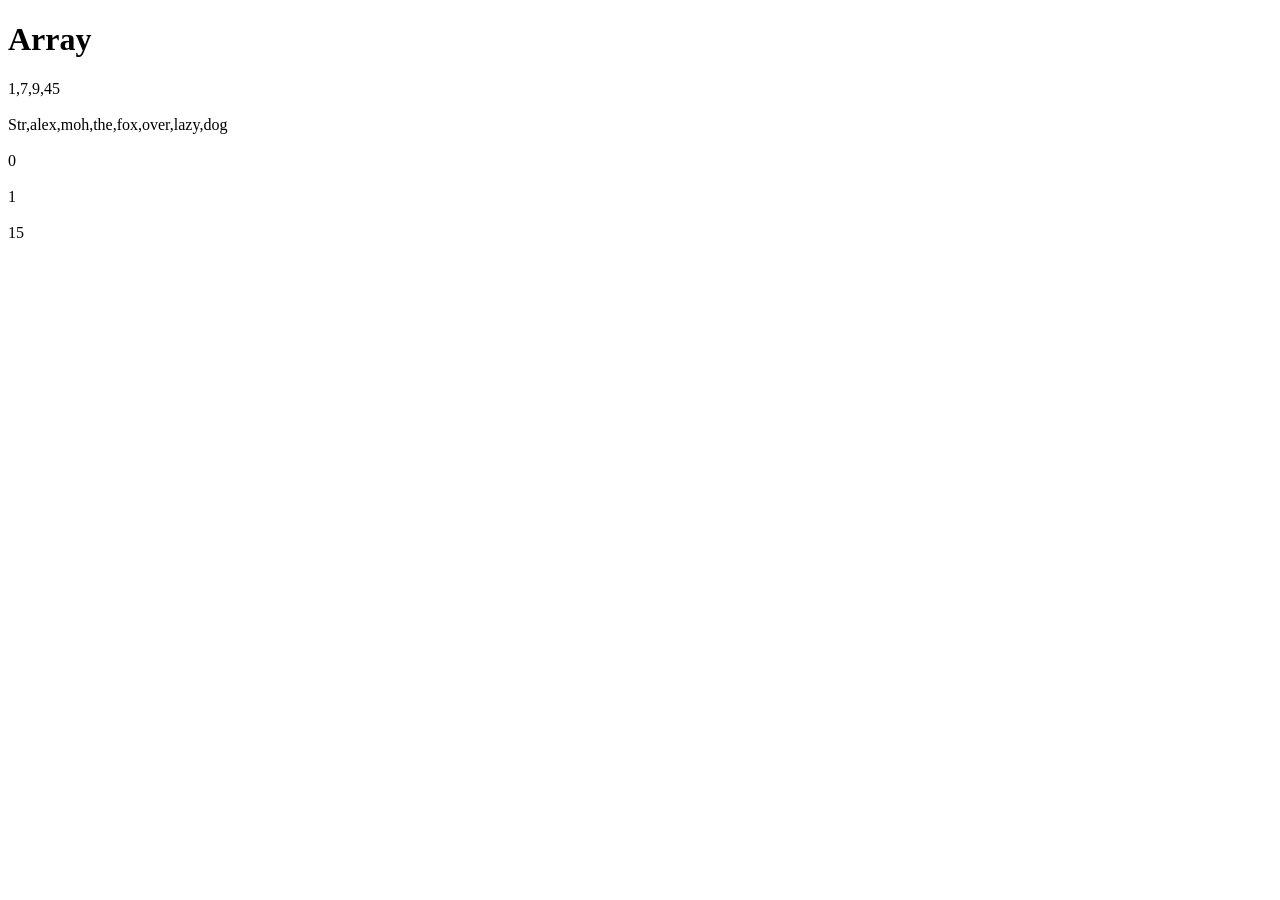
<file: Mar21/P1/Index.html>
<!DOCTYPE html>
<html lang="en">

<head>
  <link rel="icon" type="png/image" href="https://www.stickpng.com/assets/images/5847eb76cef1014c0b5e484f.png">
  <meta charset="UTF-8">
  <meta name="viewport" content="width=device-width, initial-scale=1.0">
  <meta http-equiv="X-UA-Compatible" content="ie=edge">
  <title>JavaScript</title>
</head>

<body>
  <h1>Array</h1>
  <script src="array.js"></script>
</body>

</html>
</file>
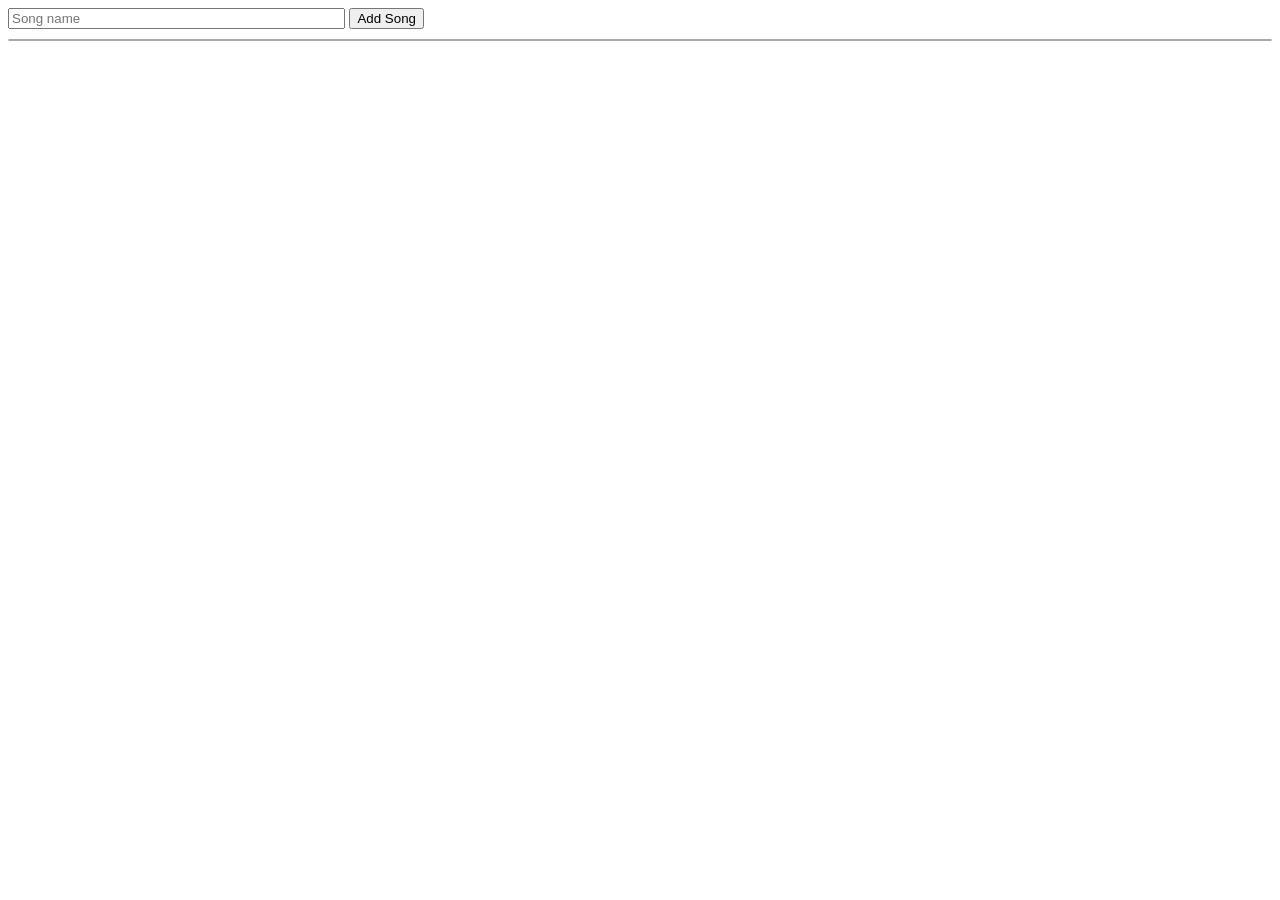
<file: Mar23/optionalTask.html>
<!DOCTYPE html>
<html lang="en">
<head>
    <meta charset="UTF-8">
    <title>Exercise: Playlist</title>
    <link rel="stylesheet" href="optionalTask.css">
    <script>
        function handleButtonClick() {
            var textInput = document.getElementById("songTextInput");
            var songName = textInput.value;

            if (songName == "") {
                alert("Please enter a song");
            }
            else {
                var li = document.createElement("li");
                li.innerHTML = songName;
                var ul = document.getElementById("playlist");
                ul.appendChild(li);
            }
        }

        window.onload = function () {
            document.getElementById("addButton").onclick = handleButtonClick;

        }
    </script>
</head>
<body>

<form>
    <input type="text" id="songTextInput" size="40" placeholder="Song name">
    <input type="button" id="addButton" value="Add Song">
</form>

<ul id="playlist">
</ul>

</body>
</html>
</file>
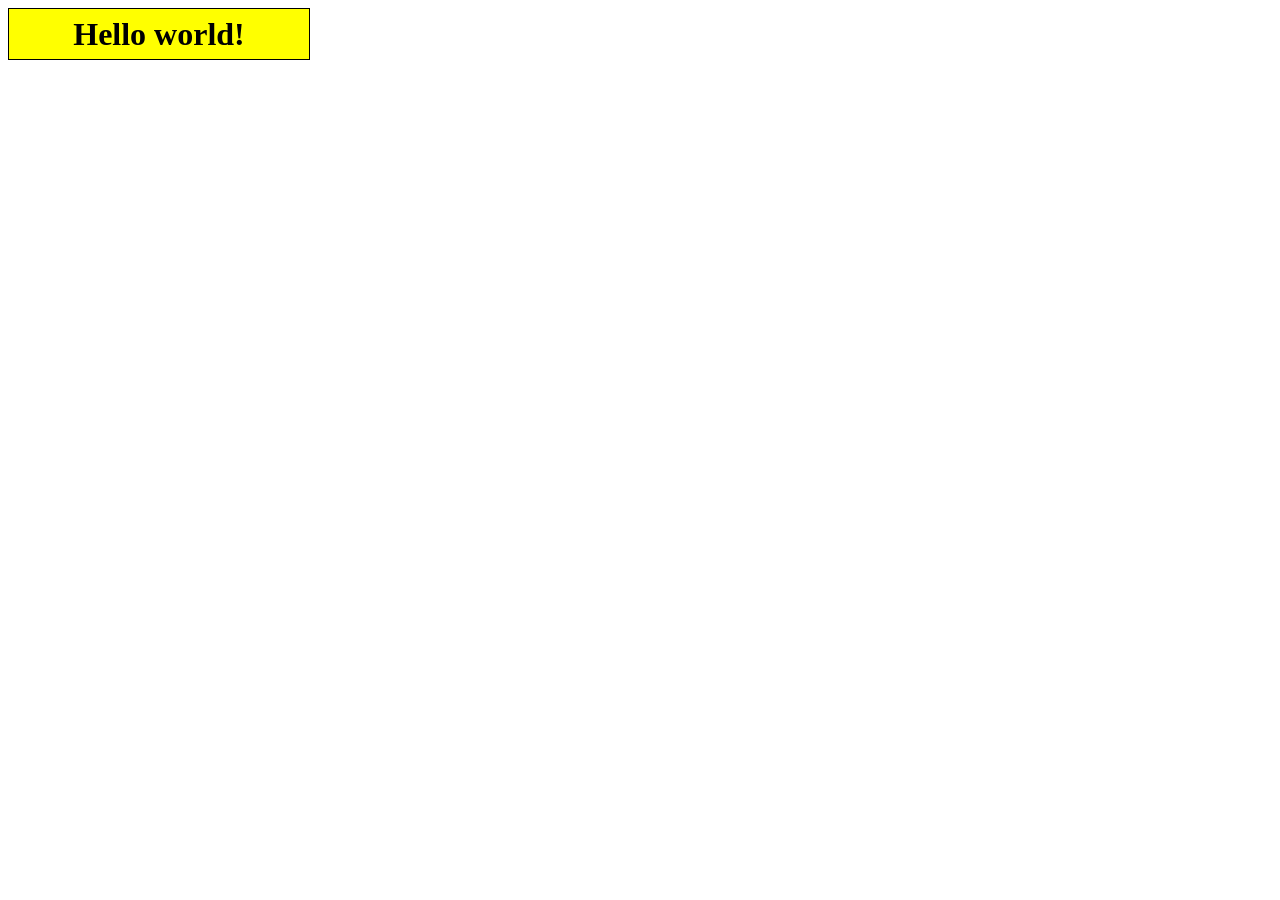
<file: Mar23/Task1.html>
<!DOCTYPE html>
<html lang="en">
<head>
    <meta charset="UTF-8">
    <title>Exercise #1</title>
    <style>
        #box {
            width: 300px;
            height: 50px;
            line-height: 50px; /* for vertical alignment of text */
            text-align: center;
            border: 1px solid black;
            background-color: yellow;
            font-size: 2em;
            font-weight: bold;
        }
    </style>
    <script>
        function change(element, text) {
            element.innerHTML = text;
        }
    </script>
</head>
<body>
<div id="box"
    onmouseover="change(this, 'Can I help you?');"
    onmouseout="change(this, 'Hello world!');">
    Hello world!
</div>
</body>
</html>
</file>
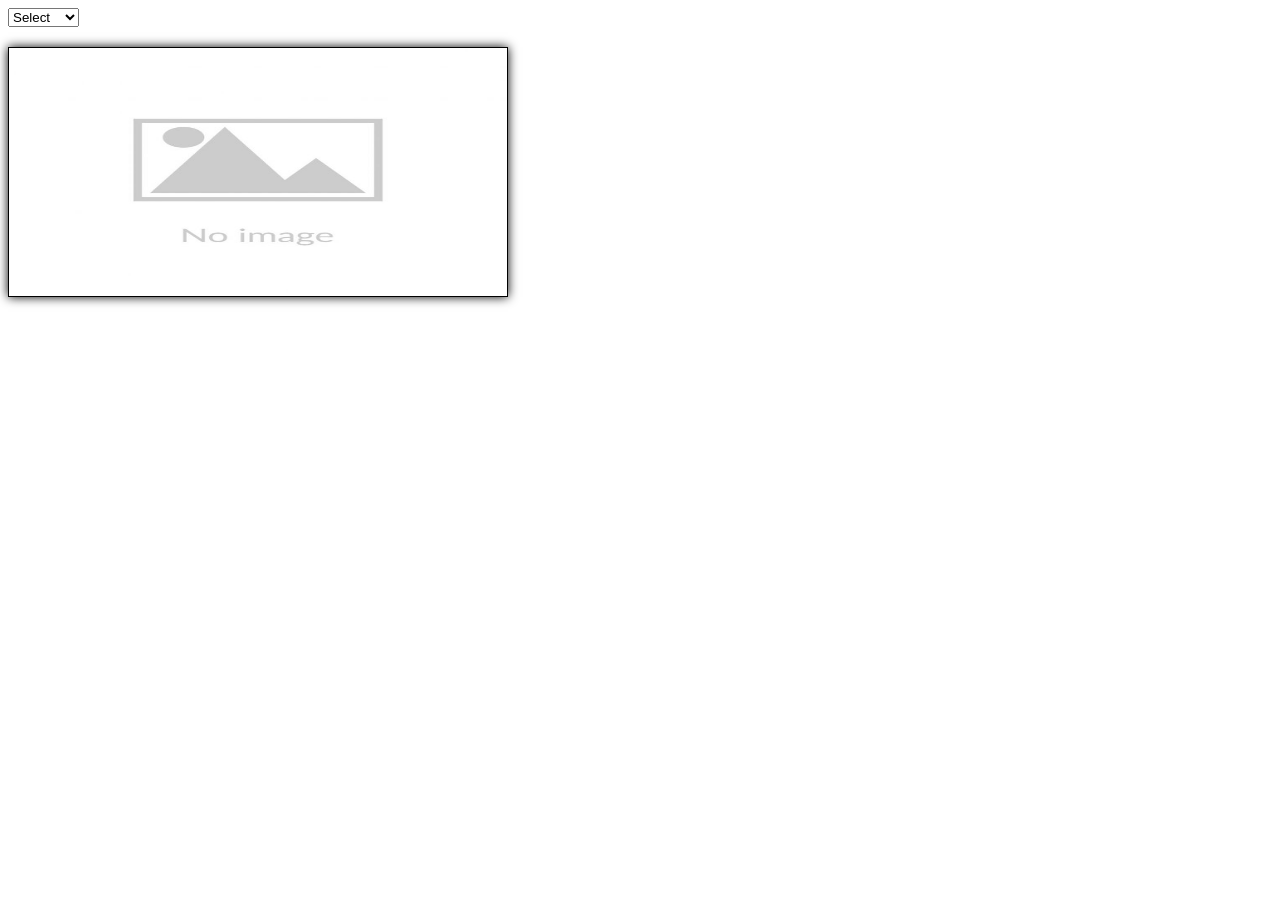
<file: Mar23/Task3.html>
<!DOCTYPE html>
<html lang="en">
<head>
    <meta charset="UTF-8">
    <meta http-equiv="X-UA-Compatible" content="IE=edge">
    <meta name="viewport" content="width=device-width, initial-scale=1.0">
    <title>Exercise #3</title>
    <style>
        #img{
            width: 500px;
            height: 250px;
            box-sizing: border-box;
            box-shadow: 0px 0px 10px black;
            margin-top: 20px;
        }
    </style>
    <script>
        function changeImage() {
            let s = document.getElementById("country");
            let img = document.getElementById("img");
            img.src = "img/" + s.options[s.selectedIndex].value;
            img.alt = s.options[s.selectedIndex].text;
        }
    </script>
</head>
<body>
<form name="form">
    <select name="country" id="country" onchange="changeImage();">
        <option value="noImage.jpg">Select</option>
        <option value="norwayFlag.jpg">Norway</option>
        <option value="swedenFlag.jpg">Sweden</option>
    </select>
</form>
<img id="img" src="img/noImage.jpg" style="border: 1px solid black" alt="No image selected"/>
</body>
</html>
</file>
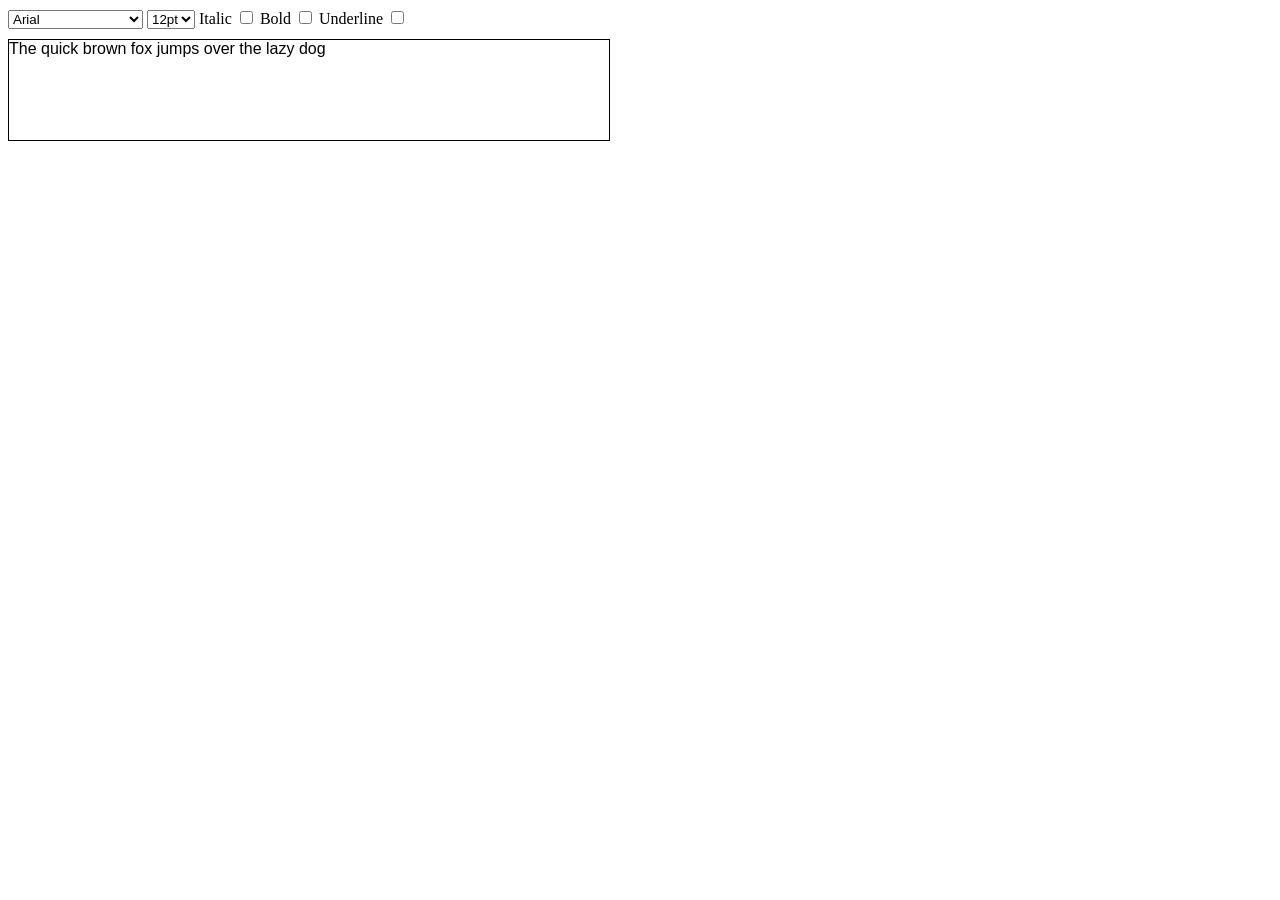
<file: Mar23/Task4.html>
<!DOCTYPE html>
<html lang="en">
<head>
    <meta charset="UTF-8">
    <title>Exercise #4</title>
    <style>
        div {
            width: 600px;
            height: 100px;
            border: 1px solid black;
            margin-top: 10px;
            font-family: Arial;
            font-size: 12pt;
        }
    </style>
    <script>
        function changeFontFamily() {
            var text = document.getElementById("text");
            var ff = document.getElementById("font_family");
            text.style.fontFamily = ff.value;
        }

        function changeFontSize() {
            var text = document.getElementById("text");
            var fs = document.getElementById("font_size");
            text.style.fontSize = fs.value;
        }

        function changeFontItalic() {
            var text = document.getElementById("text");
            var i = document.getElementById("font_italic").checked;
            text.style.fontStyle = (i ? "italic" : "normal");
        }

        function changeFontBold() {
            var text = document.getElementById("text");
            var b = document.getElementById("font_bold").checked;
            text.style.fontWeight = (b ? "bold" : "normal");
        }

        function changeFontUnderline() {
            var text = document.getElementById("text");
            var u = document.getElementById("font_underline").checked;
            text.style.textDecoration = (u ? "underline" : "none");
        }

    </script>
</head>
<body>
<form name="form">
    <select name="font_family" id="font_family" onchange="changeFontFamily();">
        <option value="Arial" selected>Arial</option>
        <option value="Verdana">Verdana</option>
        <option value="Helvetica">Helvetica</option>
        <option value="Times New Roman">Times New Roman</option>
        <option value="Courier New">Courier New</option>
    </select>
    <select name="font_size" id="font_size" onchange="changeFontSize();">
        <option value="8pt">8pt</option>
        <option value="10pt">10pt</option>
        <option value="12pt" selected>12pt</option>
        <option value="14pt">14pt</option>
        <option value="16pt">16pt</option>
    </select>
    <label>Italic <input type="checkbox" name="font_italic" id="font_italic" onchange="changeFontItalic();"></label>
    <label>Bold <input type="checkbox" name="font_bold" id="font_bold"  onchange="changeFontBold();"></label>
    <label>Underline <input type="checkbox" name="font_underline" id="font_underline" onchange="changeFontUnderline();"></label>
</form>

<div id="text">The quick brown fox jumps over the lazy dog</div>
</body>
</html>
</file>
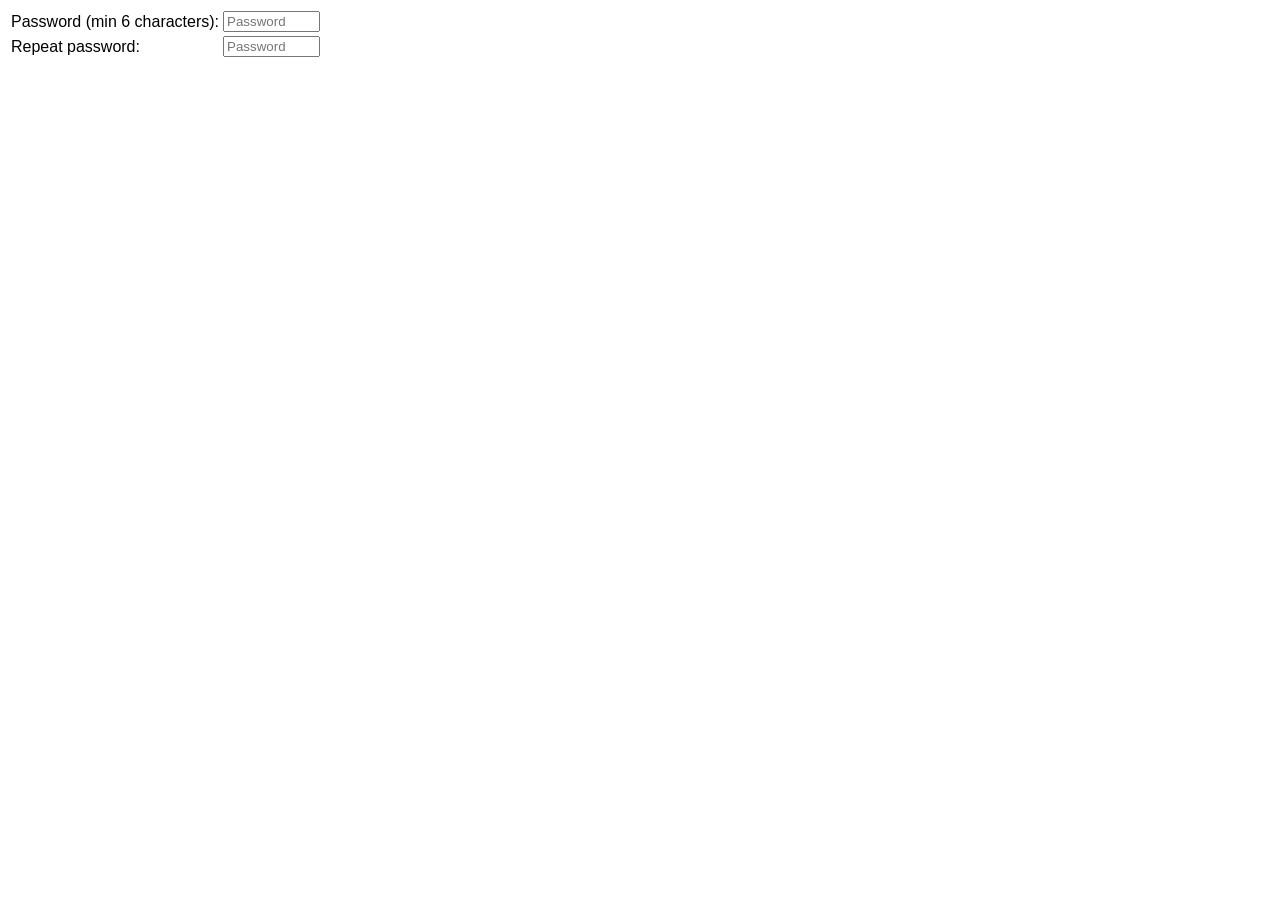
<file: Mar23/Task5.html>
<!DOCTYPE html>
<html lang="en">
<head>
    <meta charset="UTF-8">
    <title>Exercise #5: Input check</title>
    <style>
        * {
            font-family: Arial, sans-serif;
        }

        .err {
            color: red;
            font-size: 0.7em;
        }
    </style>
    <script>
        function checkPasswords() {
            var pw1 = document.getElementById("password1").value;
            var pw2 = document.getElementById("password2").value;
            var pw1check = document.getElementById("pw1_check");
            var pw2check = document.getElementById("pw2_check");

            var isError = false;
            if (pw1.length > 0) {
                if (pw1.length < 6) {
                    pw1check.innerHTML = "Too short";
                    isError = true;
                }
                else {
                    pw1check.innerHTML = "";
                }
                if (pw2.length > 0 && pw1 !== pw2) {
                    pw2check.innerHTML = "the two passwords don't match";
                    isError = true;
                }
                else {
                    pw2check.innerHTML = "";
                }
            }
            else {
                pw1check.innerHTML = "";
            }

            // show the submit button only if everything is OK
            var btn = document.getElementById("submitBtn");
            if (pw1.length > 0 && pw2.length > 0 && !isError) {
                btn.style.display = "";
            }
            else {
                btn.style.display = "none";
            }
        }

        window.onload = function () {
            // hide the submit button initially
            document.getElementById("submitBtn").style.display = "none";
        }
    </script>
</head>
<body>

<form name="pw">
    <table>
        <tr>
            <td>Password (min 6 characters):</td>
            <td><input type="password" name="password1" id="password1" size="10" placeholder="Password" onkeyup="checkPasswords()"></td>
            <td>
                <div id="pw1_check" class="err"></div>
            </td>
        </tr>
        <tr>
            <td>Repeat password:</td>
            <td><input type="password" name="password2" id="password2" size="10" placeholder="Password" onkeyup="checkPasswords()"></td>
            <td>
                <div id="pw2_check" class="err"></div>
            </td>
        </tr>
    </table>

    <input type="submit" value="Submit" id="submitBtn"/>
</form>

</body>
</html>
</file>
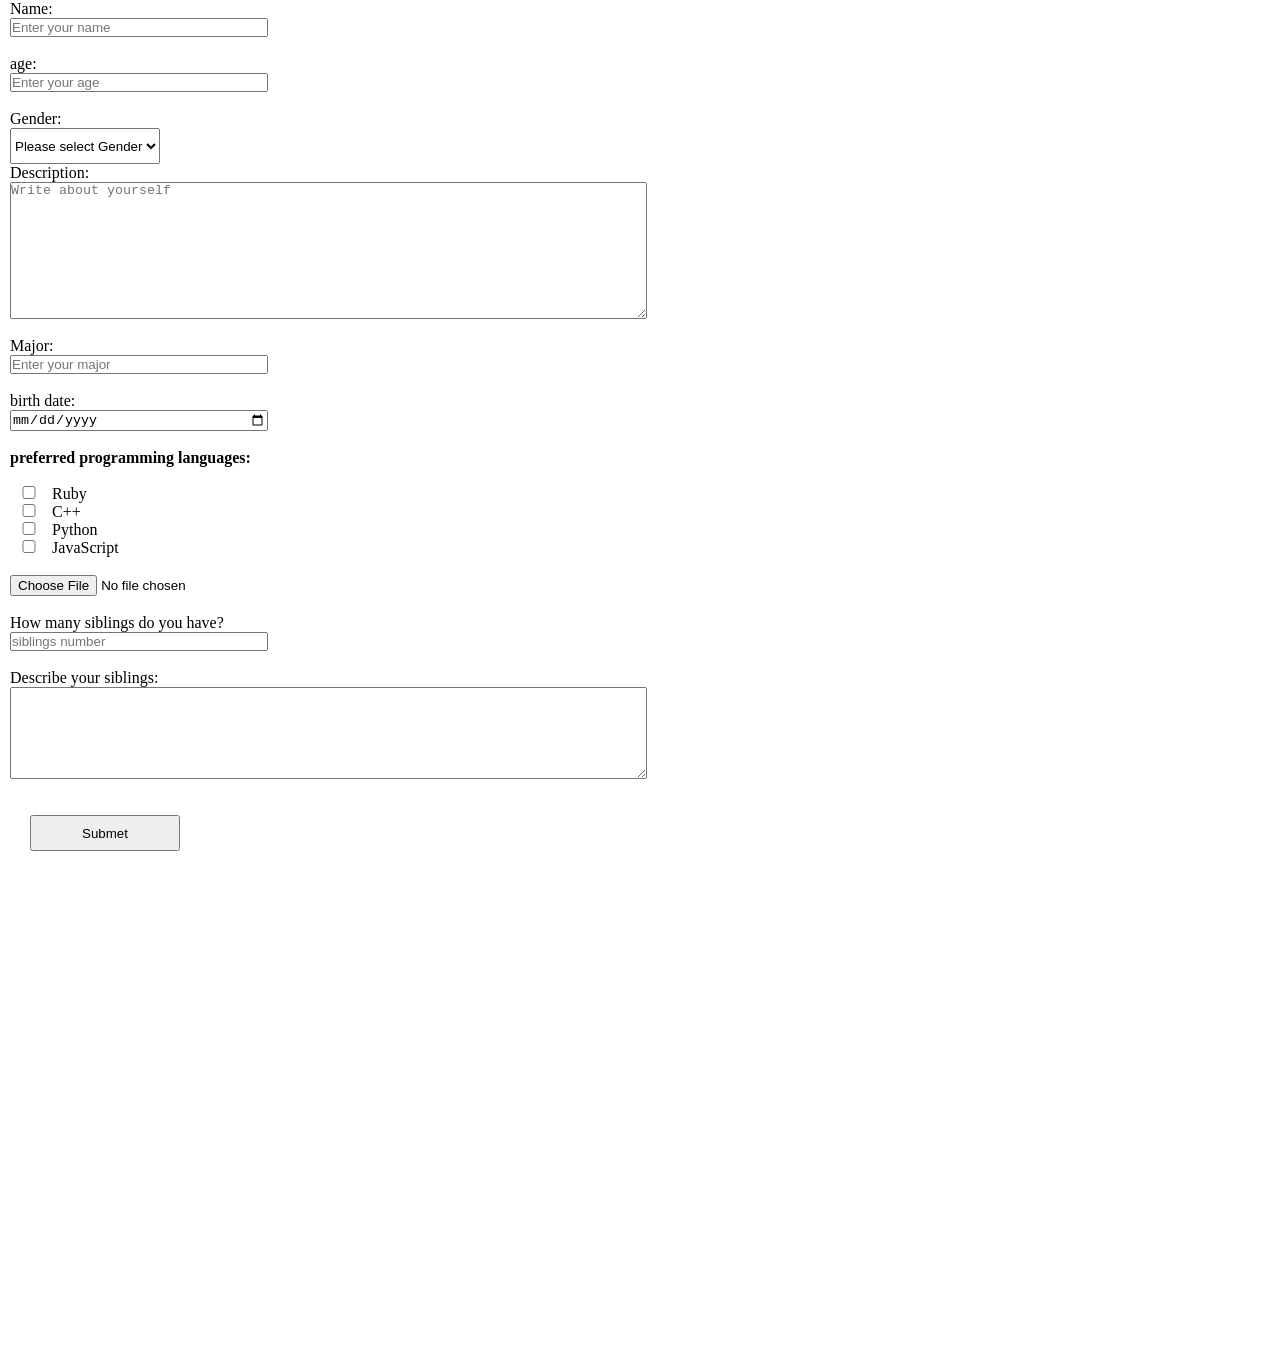
<file: Mar27/Task1.html>
<!DOCTYPE html>
<html lang="en">
<head>
    <meta charset="UTF-8">
    <meta http-equiv="X-UA-Compatible" content="IE=edge">
    <meta name="viewport" content="width=device-width, initial-scale=1.0">
    <title>Task #1</title>
    <link rel="stylesheet" href="Task1.css">
</head>
<body>
    <div>
        <form action=""  onchange="checked()">
            <label> Name:</label>
            <input id="name" type="text" placeholder="Enter your name"> <br>
            <label> age: </label>
            <input id="age" type="number" placeholder="Enter your age"><br>
            <label for="Gender"> Gender: </label>
        <select id="Gender">
            <option disabled selected>Please select Gender</option>
            <option value="Male">Male</option>
            <option value="Female">Female</option>
        </select>
            <label> Description: </label>
            <textarea id="des" placeholder="Write about yourself"></textarea><br>
            <label> Major: </label>
            <input id="major" type="text" placeholder="Enter your major"><br>
            <label> birth date: </label>
            <input id="date" type="date" placeholder="DD/MM/YYYY"><br>
            <h4>preferred programming languages: </h4> <br>
        <div style=" width: 15%;" id="prog">
            <input type="checkbox" id="pro1"></input>
            <label for="pro1">Ruby</label> <br>
            <input type="checkbox" id="pro2"></input>
            <label for="pro2">C++</label><br>
            <input type="checkbox" id="pro3"></input>
            <label for="pro3">Python</label><br>
            <input type="checkbox" id="pro4"></input>
            <label for="pro4">JavaScript</label> <br>
        </div> 
        <br>
        <div class="file-input">
            <input type="file" id="file" name="Image src" class="file img input" placeholder="No file selected"> <br>
            <label for="file"> <br>
            <p class="file-name" ></p>
            </label>
        </div>
        <label for="numbersib">How many siblings do you have?</label>
        <input type="number" id="numbersib" name="number of sibling" class="input" placeholder="siblings number"/> <br>
        <label for="siblingDesc">Describe your siblings: </label>
        <textarea id="siblingDesc" name="sibling disc" class="input" placeholder="Describe your sibling"> </textarea> <br>
        </div> <br>

            <button>Submet</button>
        </form>
    </div>

<script src="Task1.js"></script>
</body>
</html>
</file>
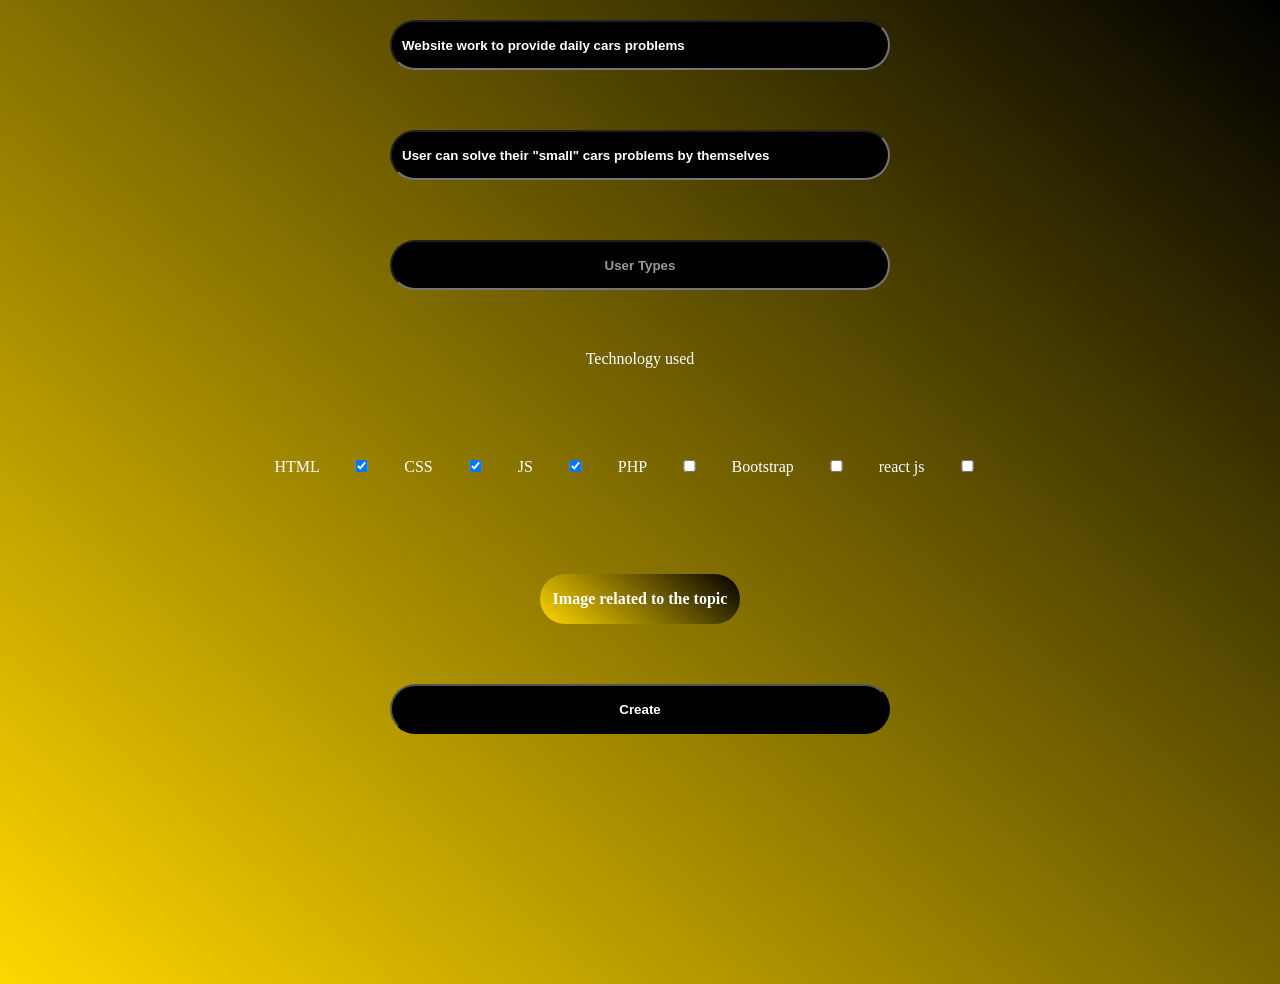
<file: Mar27/Task2.html>
<!DOCTYPE html>
<html lang="en">

<head>
  <meta charset="UTF-8">
  <meta http-equiv="X-UA-Compatible" content="IE=edge">
  <meta name="viewport" content="width=device-width, initial-scale=1.0">
  <title>Task #2</title>
  <link rel="stylesheet" href="Task2.css">
</head>

<body>
  <div class="main">
    <form action="" onchange="checked()">
      <input type="text" name="Subject" class="input" placeholder="Write about your subject" value="Website work to provide daily cars problems" />
      <input type="text" name="Description" class="input" placeholder="Enter a discription" value='User can solve their "small" cars problems by themselves' />
      <input type="text" name="User Types" class="input" placeholder="User Types" />
      <label for="">Technology used</label>
      <div class="lan">
        <label for="HTML">HTML</label>
        <input type="checkbox" name="HTML" id="HTML" class="input checkbox" checked />
        <label for="css">CSS</label>
        <input type="checkbox" name="CSS" id="CSS" class="input checkbox" checked />
        <label for="JS">JS</label>
        <input type="checkbox" name="JS" id="JS" class="input checkbox" checked />
        <label for="PHP">PHP</label>
        <input type="checkbox" name="PHP" id="PHP" class="input checkbox" />
        <label for="C++">Bootstrap</label>
        <input type="checkbox" name="Bootstrap" id="C++" class="input checkbox" />
        <label for="C#">react js</label>
        <input type="checkbox" name="react js" id="C#" class="input checkbox" />
      </div>
      <div class="file-input">
        <input type="file" id="file" class="file img input">
        <label for="file">
          Image related to the topic
          <p class="file-name"></p>
        </label>
      </div>
      <input type="button" name="create" value="Create" />
  </div>
  </form>
  <script src="Task2.js"></script>
</body>

</html>
</file>
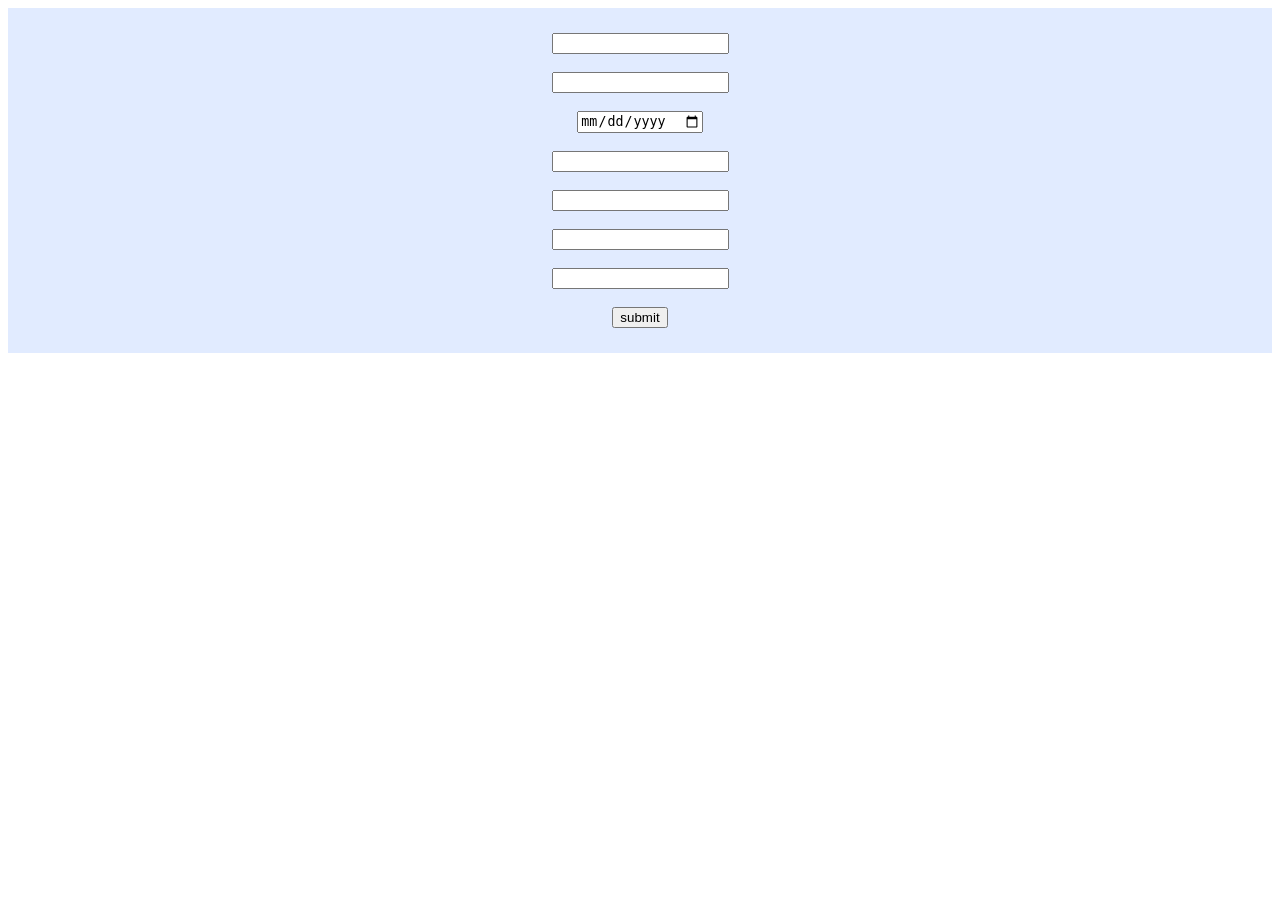
<file: Mar30/task1.html>
<!DOCTYPE html>
<html lang="en">

<head>
    <meta charset="utf-8">
    <link rel="stylesheet" href="task1.css">
    <title></title>

</head>

<body>
    <div>
        <form id="form">
            <input type="text" id="first"><br><br>
            <input type="text" id="last"><br><br>
            <input type="date"  id="birth"><br><br>
            <input type="mail"  id="mail"><br><br>
            <input type="mail"  id="mail1"><br><br>
            <input type="password"  id="pass"><br><br>
            <input type="password"  id="pass1"><br><br>

            <input type="submit" value="submit" onclick="sub1()">

        </form>
    </div>
    <script src="task1.js"></script>
</body>

</html>
</file>
<file: Mar23/optionalTask.css>
body {
    font-family: Arial, sans-serif;
}

ul#playlist {
    border: 1px solid #a9a9a9;
    border-radius: 5px;
    margin-top: 10px;
    padding: 0px;
    list-style-type: none;
}

ul#playlist li {
    border-bottom: 1px solid #a9a9a9;
    padding: 10px;
    background-image: linear-gradient(#f9f9f9, #e3e3e3);
}

ul#playlist li:last-child {
    border-bottom: none;
    border-bottom-right-radius: 5px;
    border-bottom-left-radius: 5px;
}
ul#playlist li:first-child {
    border-top-right-radius: 5px;
    border-top-left-radius: 5px;
}

/* added for 7b */
ul#playlist li {
    position: relative;
}
img.delete {
    position: absolute;
    right: 5px;
    top: 5px;
    width: 32px;
}
</file>
<file: Mar27/Task1.css>
*{
    margin: 0;
    padding: 0;
}
body{
    min-height: 150vh;
}
form{
    display: grid;
    grid-template-columns:auto;
    margin-left: 10px;
}
input{
    width: 20%;
}
.left {
    margin-left: -130px;
}
#des{
    height: 15vh;
    width: 50%;
}
img{
    width: 120px;
    height: 15vh;
}
button{
    width: 150px;
    height: 4vh;
    margin-left: 30px;
}
select {
    width: 150px;
    height: 4vh;
}
#siblingDesc {
height: 10vh;
width: 50%;
}
</file>
<file: Mar27/Task2.css>
* {
    box-sizing: border-box;
    margin: 0;
    padding: 0;
  }
  body{
    background-image:linear-gradient(40deg, gold, black);
  }
  label{
    color: white;
  }
  .main , form{
      display: grid;
      grid-template-columns: auto;
      justify-items: center;
      gap: 50px;
  }
  .main *{
    margin-top: 10px;
  }
  select{
    color: rgba(255, 255, 255, 0.603)!important;
    text-align: center !important;
  }
  form input::placeholder{
      color: rgba(255, 255, 255, 0.603);
      text-align: center;
  }
  form input,
  select {
    padding: 10px;
    height: 50px;
    width: 500px;
    border-radius: 25px;
    background-color: black;
    color: rgb(255, 255, 255);
    font-weight: bold;
    cursor: pointer;
    transition: transform 0.2s ease-out;
  }
  .container {
    display: grid;
    border-radius: 25px;
    justify-content: center;
    align-items: center;
    width: 50%;
    margin: 95px auto;
    grid-template-columns: repeat(auto-fit, minmax(100px, 1fr));
    padding: 30px;
    gap: 25px;
  }
  .file {
    opacity: 0;
    width: 0.1px;
    height: 0.1px;
    position: absolute;
  }
  .lan input {
      height: 12px;
      margin: 32px;
      width: fit-content;
  }
  .file-input label {
    display: block;
    position: relative;
    width: 200px;
    height: 50px;
    border-radius: 25px;
    background-image:linear-gradient(40deg, gold, black);
    display: flex;
    align-items: center;
    justify-content: center;
    color: #fff;
    font-weight: bold;
    cursor: pointer;
    transition: transform 0.2s ease-out;
  }
  
  .file-name {
    position: absolute;
    bottom: -35px;
    left: 10px;
    font-size: 0.85rem;
    color: #fff;
  }
  
  input:hover + label,
  input:focus + label {
    transform: scale(1.02);
  }
  
  /* Adding an outline to the label on focus */
  input:focus + label {
    outline: 1px solid rgb(255, 255, 255);
    outline: -webkit-focus-ring-color auto 2px;
  }
  
  @media screen and (max-width:500px){
      form input,
  select {
      width: 300px;
  }
  }
</file>
<file: Mar30/task1.css>
#form {
    text-align: center;
    background-color: rgb(225, 235, 255);
    padding: 2%;
}

#btn {
    background-color: wheat;
}
</file>
